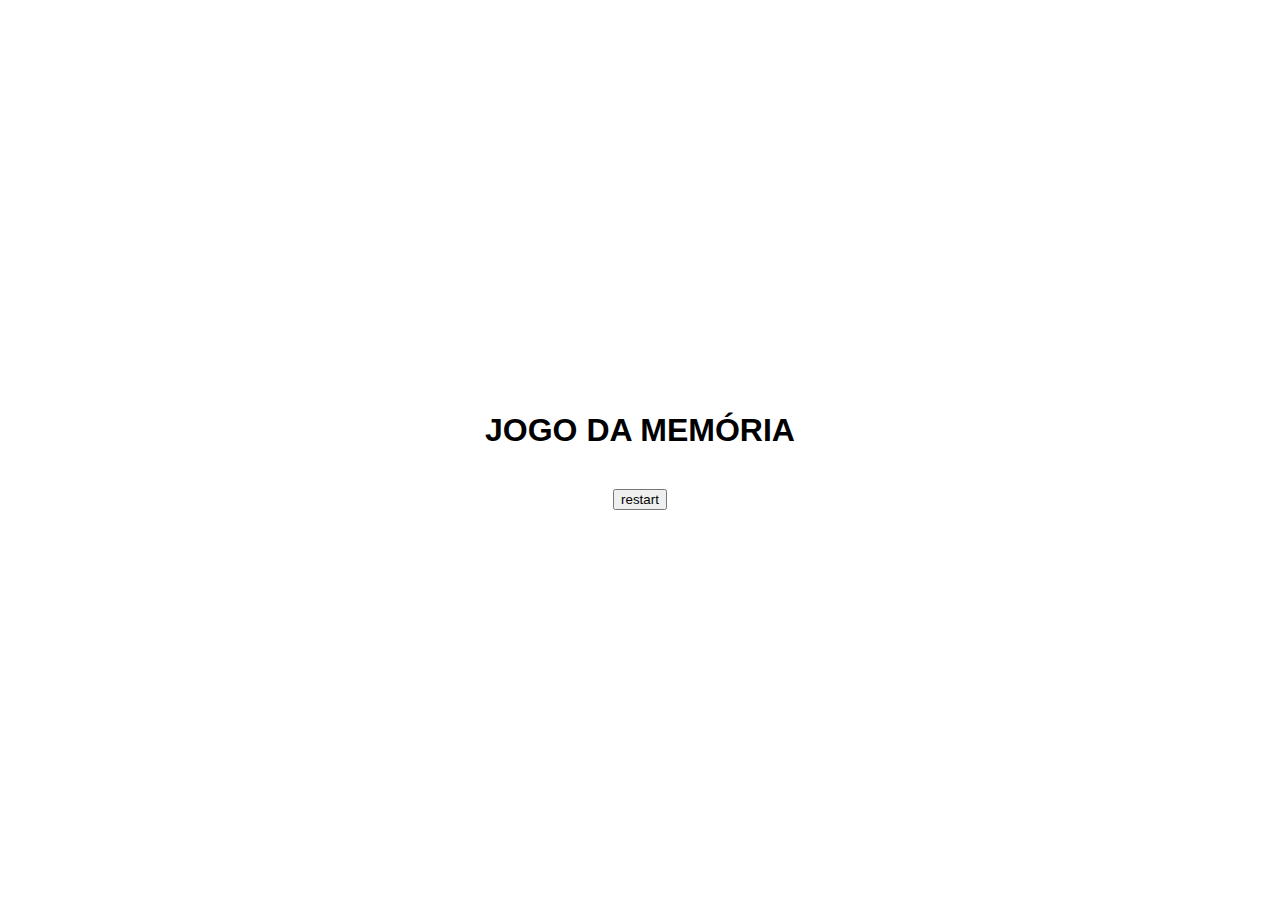
<file: index.html>
<!DOCTYPE html>
<html lang="pt-br">
<head>
    <meta charset="UTF-8">
    <meta name="viewport" content="width=device-width, initial-scale=1.0">
    <title> JOGO DA MEMÓRIA </title>
    <link rel="stylesheet" href="style.css">
</head>

<body>

        <!-- container pricipal -->
    <div class="game-container"> 
        <h1> JOGO DA MEMÓRIA </h1>

            <!-- tabulreiro de cartas -->
        <div class="board" id="board"> </div>
        <button id="restart-btn"> restart </button>
    </div>


    <script src="script.js"> </script>
</body>

</html>
</file>
<file: style.css>
body {
    padding: 0;
    margin: 0;
    font-family: Arial, Helvetica, sans-serif;
    display: flex;
    justify-content: center;
    align-items: center;
    height: 100vh;
}
.game-container {
    text-align: center;
}
h1 {
    font-size: 2rem;
    margin-bottom: 20px;
}
    /* tabuleiro */
.board {
    display: grid;        /*grade*/
    grid-template-columns: repeat (4,100px); /* modelo das culunas como linhas e largura*/
    gap: 10px;
    margin: 0 auto;
    margin-bottom: 20px;
}
    /* cartas */
</file>
